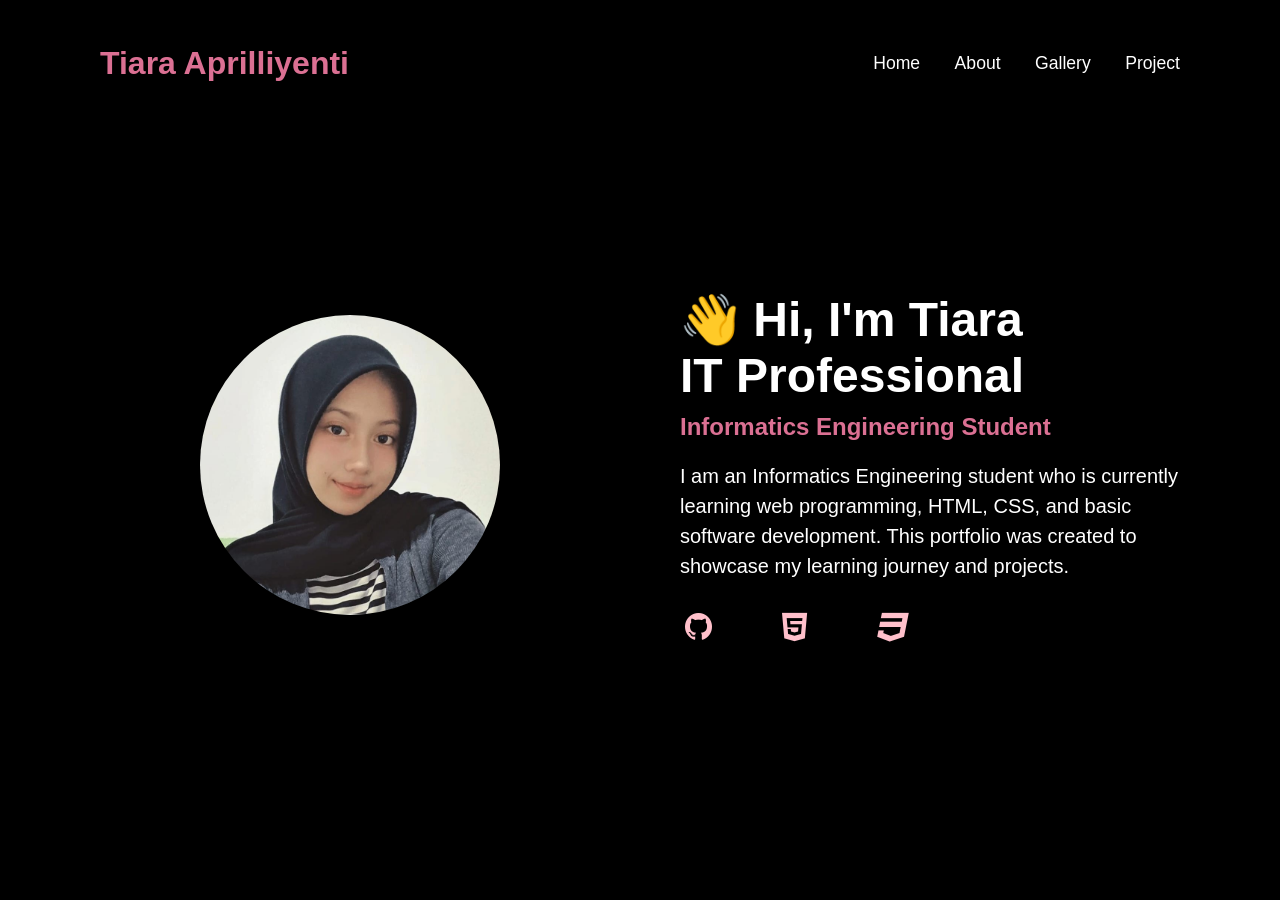
<file: index.html>
<!DOCTYPE html>
<html lang="en">
<head>
    <meta charset="UTF-8">
    <title>Portfolio Tiara Aprilliyenti</title>

    <link rel="stylesheet" href="style.css">

    <link rel="stylesheet" href="https://cdnjs.cloudflare.com/ajax/libs/font-awesome/4.7.0/css/font-awesome.min.css">
</head>
</head>

<body>

<header>
    <a href="#" class="logo">Tiara Aprilliyenti</a>

    <nav>
        <a href="index.html">Home</a>
        <a href="about.html">About</a>
        <a href="gallery.html">Gallery</a>
        <a href="project.html">Project</a>
    </nav>
</header>

<section class="home">

    <div class="home-img">
        <img src="profile.jpeg" alt="Foto Tiara">
    </div>

    <div class="home-content">

          <h1>
        👋 Hi, I'm Tiara<br />
        IT Professional
    </h1>

        <h2>Informatics Engineering Student<br />
    </h2>

        <p>
            I am an Informatics Engineering student who is currently
            learning web programming, HTML, CSS, and basic software
            development. This portfolio was created to showcase my
            learning journey and projects.
        </p>

        <div class="social-icon">
            <i class="fa fa-github"></i>
            <i class="fa fa-html5"></i>
            <i class="fa fa-css3"></i>
        </div>

</div>
</section>

</body>
</html>
</file>
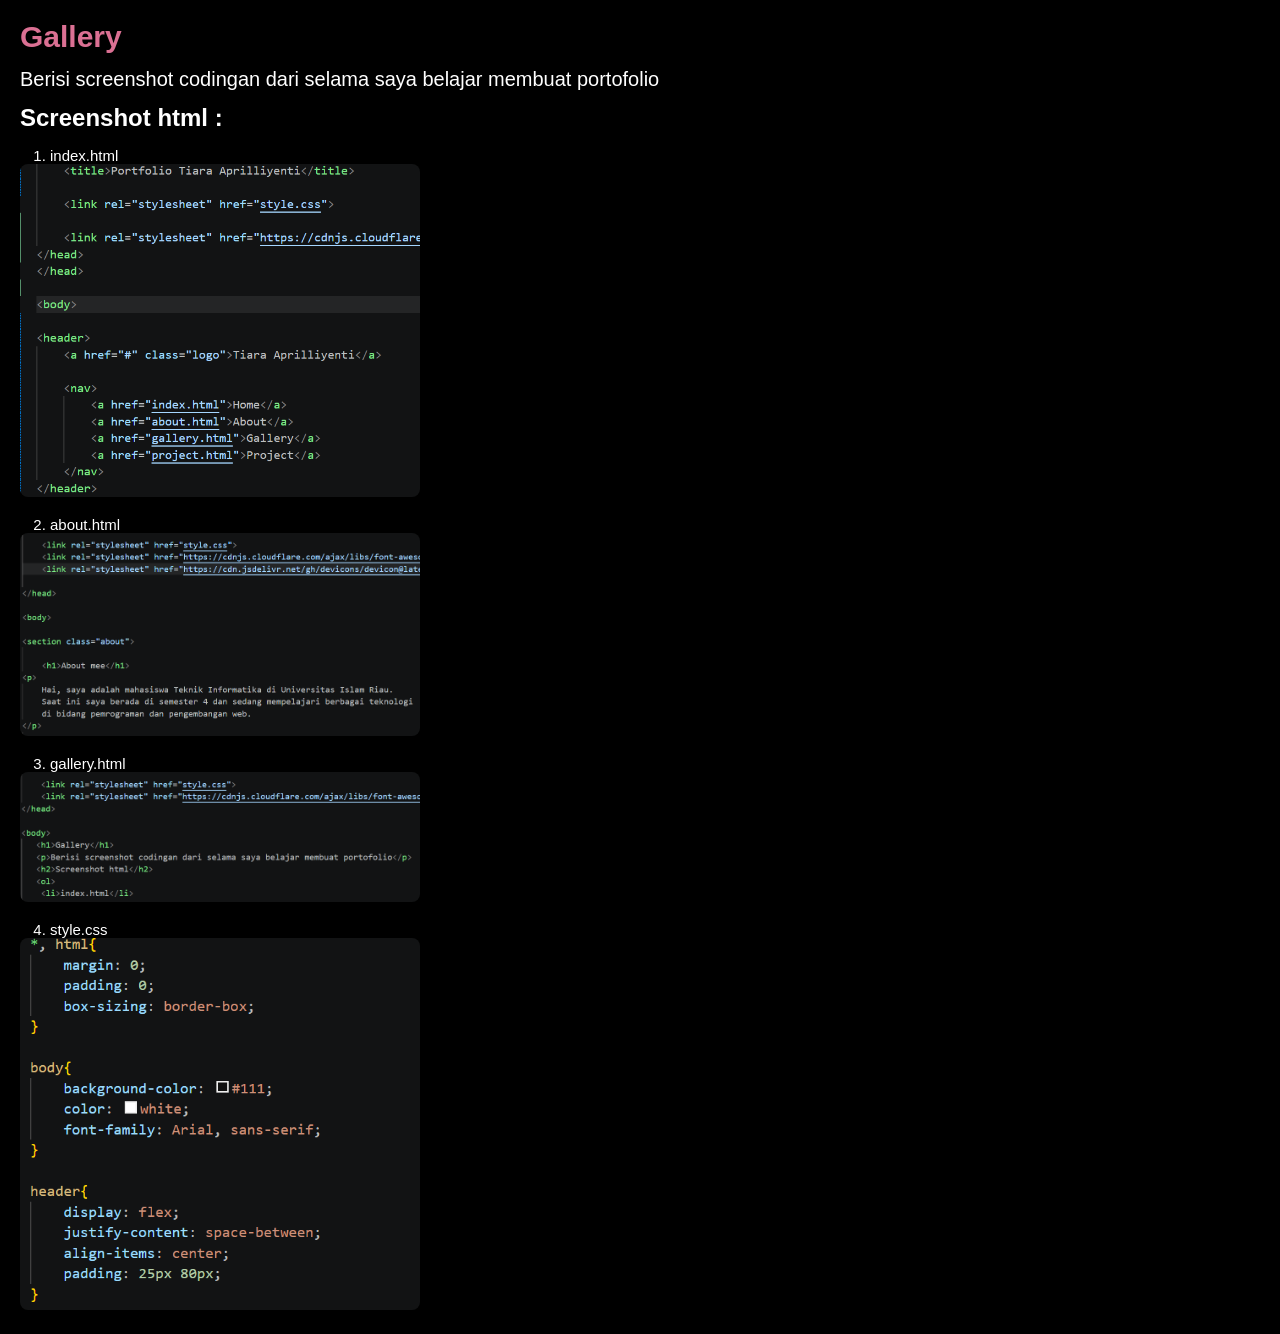
<file: gallery.html>
<!DOCTYPE html>
<html lang="en">
<head>
    <meta charset="UTF-8">
    <meta name="viewport" content="width=device-width, initial-scale=1.0">
    <title>Document</title>

    <link rel="stylesheet" href="style.css">
    <link rel="stylesheet" href="https://cdnjs.cloudflare.com/ajax/libs/font-awesome/4.7.0/css/font-awesome.min.css">
</head>
<body>

<div class="gallery">
    <h1>Gallery</h1>
</div>

<p>Berisi screenshot codingan dari selama saya belajar membuat portofolio</p> 

<h2>Screenshot html :</h2>


<ol>
    <li>index.html</li>
    <div class="gallery-img">
        <img src="Screenshot 2026-05-31 072707.png" alt="">
    </div>
    
    <li>about.html</li>
    <div class="gallery-img">
        <img src="Screenshot 2026-05-31 072726.png" alt="">
    </div>

    <li>gallery.html</li>
     <div class="gallery-img">
        <img src="Screenshot 2026-05-31 072749.png" alt="">
     </div>

    <li>style.css</li>
     <div class="gallery-img">
        <img src="Screenshot 2026-05-31 073256.png" alt="">
     </div>
</ol>

</body>
</html>
</file>
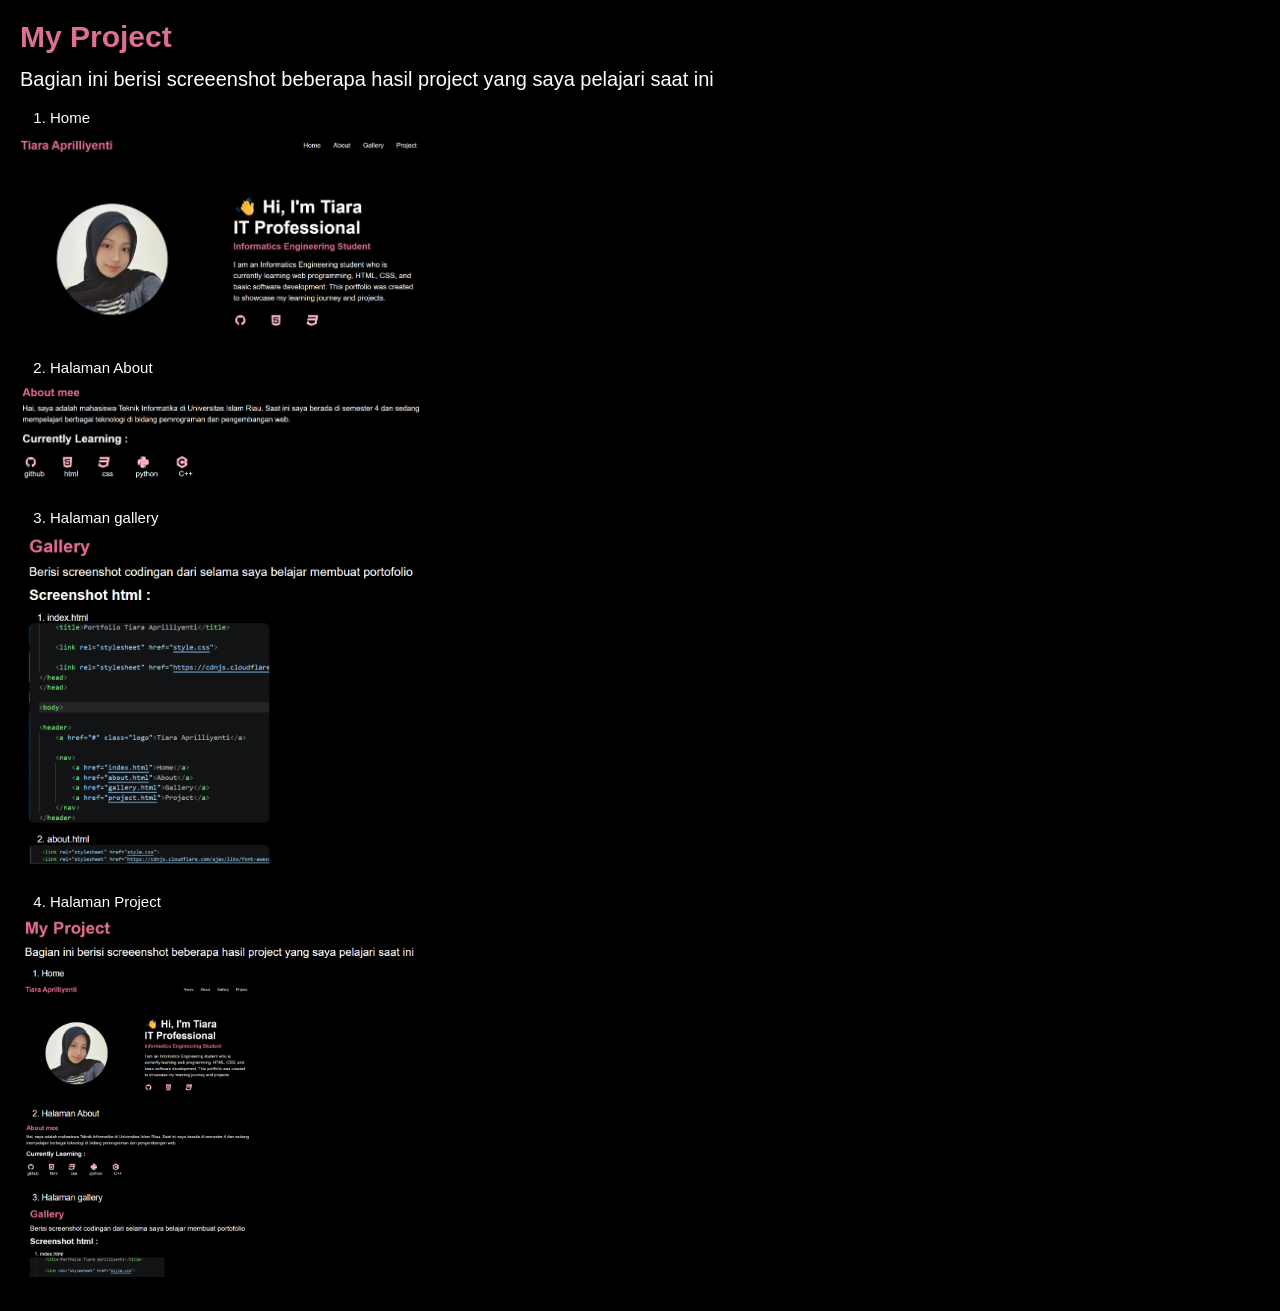
<file: project.html>
<!DOCTYPE html>
<html lang="en">
<head>
    <meta charset="UTF-8">
    <meta name="viewport" content="width=device-width, initial-scale=1.0">
    <title>Document</title>

    <link rel="stylesheet" href="style.css">
    <link rel="stylesheet" href="https://cdnjs.cloudflare.com/ajax/libs/font-awesome/4.7.0/css/font-awesome.min.css">
</head>
<body>

<div class="Project">
    <h1>My Project</h1>
</div>
<p>Bagian ini berisi screeenshot beberapa hasil project yang saya pelajari saat ini</p>

<ol>
    <li>Home</li>
    <div class="project-img">
        <img src="Screenshot 2026-05-31 085904.png" alt="">
    </div>
    
    <li>Halaman About</li>
    <div class="project-img">
        <img src="Screenshot 2026-05-31 090012.png" alt="">
    </div>

    <li>Halaman gallery</li>
     <div class="project-img">
        <img src="Screenshot 2026-05-31 090031.png" alt="">
     </div>

    <li>Halaman Project</li>
     <div class="project-img">
        <img src="Screenshot 2026-05-31 093524.png" alt="">
     </div>
</ol>

</body>
</html>
</file>
<file: style.css>
*, html{
    margin: 0;
    padding: 0;
    box-sizing: border-box;
}

body{
    background-color: #111;
    color: white;
    font-family: Arial, sans-serif;
}

header{
    display: flex;
    justify-content: space-between;
    align-items: center;
    padding: 25px 80px;
}

.logo{
    color: palevioletred;
    font-size: 2rem;
    font-weight: bold;
    text-decoration: none;
}

nav a{
    color: white;
    text-decoration: none;
    margin-left: 30px;
    font-size: 1.1rem;
}

nav a:hover{
    color: white;
}


.home{
    display: flex;
    justify-content: center;
    align-items: center;
    gap: 80px;
    min-height: 80vh;
    padding: 0 80px;
}

.home-img{
    flex: 1;
    text-align: center;
}

.home-img img{
    width: 300px;
    height: 300px;
    border-radius: 50%;
    object-fit: cover;
}

.home-content{
    flex: 1;
    max-width: 500px;
}

.home-content h1{
    font-size: 3rem;
    margin-bottom: 10px;
}

.home-content h2{
    color: palevioletred;
    margin-bottom: 20px;
}

.home-content p{
    line-height: 30px;
    margin-bottom: 25px;
}

.social-icon{
    margin-top: 20px;
}

.social-icon i{
    color: pink;
    font-size: 2rem;
    margin-right: 20px;
}

.btn{
    display: inline-block;
    text-decoration: none;
    color: white;
    border: 2px solid palevioletred;
    padding: 10px 20px;
    border-radius: 20px;
}

.btn:hover{
    background-color: palevioletred;
}

body{
    background-color: black;
    color: white;
    font-family: Arial, sans-serif;
    margin: 0;
    padding: 20px;
}


.about{
    max-width: 1200px;
}

.about{
    padding: 50px;
}

.about h1{
    font-size: 30px;
    margin-bottom: 10px;
    color: palevioletred;
}

.about p{
    font-size: 20px;
    line-height: 1.5;
}

.about h2{
    font-size: 30px;
    margin-top: 20px;
    margin-bottom: 20px;
    color: white
}

.social-icon{
    display: flex;
    gap: 50px;
    align-items: center;
    margin-left: 5px;
    margin-top: 30px;
}

.item{
    display: flex;
    flex-direction: column;
    align-items: center;
}

.icons i{
    font-size: 50px;
    color: #f8b4b4;
    transition: 0.3s;
}

.icons i:hover{
    transform: scale(1.0);
}


body{
    background-color: black;
    color: white;
    font-family: Arial, sans-serif;
    margin: 0;
    padding: 20px;
}

.gallery h1{
    font-size: 30px;
    margin-bottom: 10px;
    color: palevioletred;
}

p{
    font-size: 20px;
    line-height: 1.5;
    margin-bottom: 10px;
}

.gallery h2{
    font-size: 30px;
    margin-top: 20px;
    margin-bottom: 20px;
    color: white
}

li{
    margin-top: 15px;
    margin-left: 30px;
    font-size: 15px;
}

.gallery-img img {
    width: 400px;
    height: auto;
    border-radius: 8px;
}

body{
    background-color: black;
    color: white;
    font-family: Arial, sans-serif;
    margin: 0;
    padding: 20px;
}

.Project h1{
    font-size: 30px;
    margin-bottom: 10px;
    color: palevioletred;
}

p{
    font-size: 20px;
    line-height: 1.5;
    margin-bottom: 10px;
}

li{
    margin-top: 15px;
    margin-left: 30px;
    font-size: 15px;
}

.project-img img{
    width: 400px;
    height: auto;
    border-radius: 8px;
    margin: 10px 0;
}
</file>
